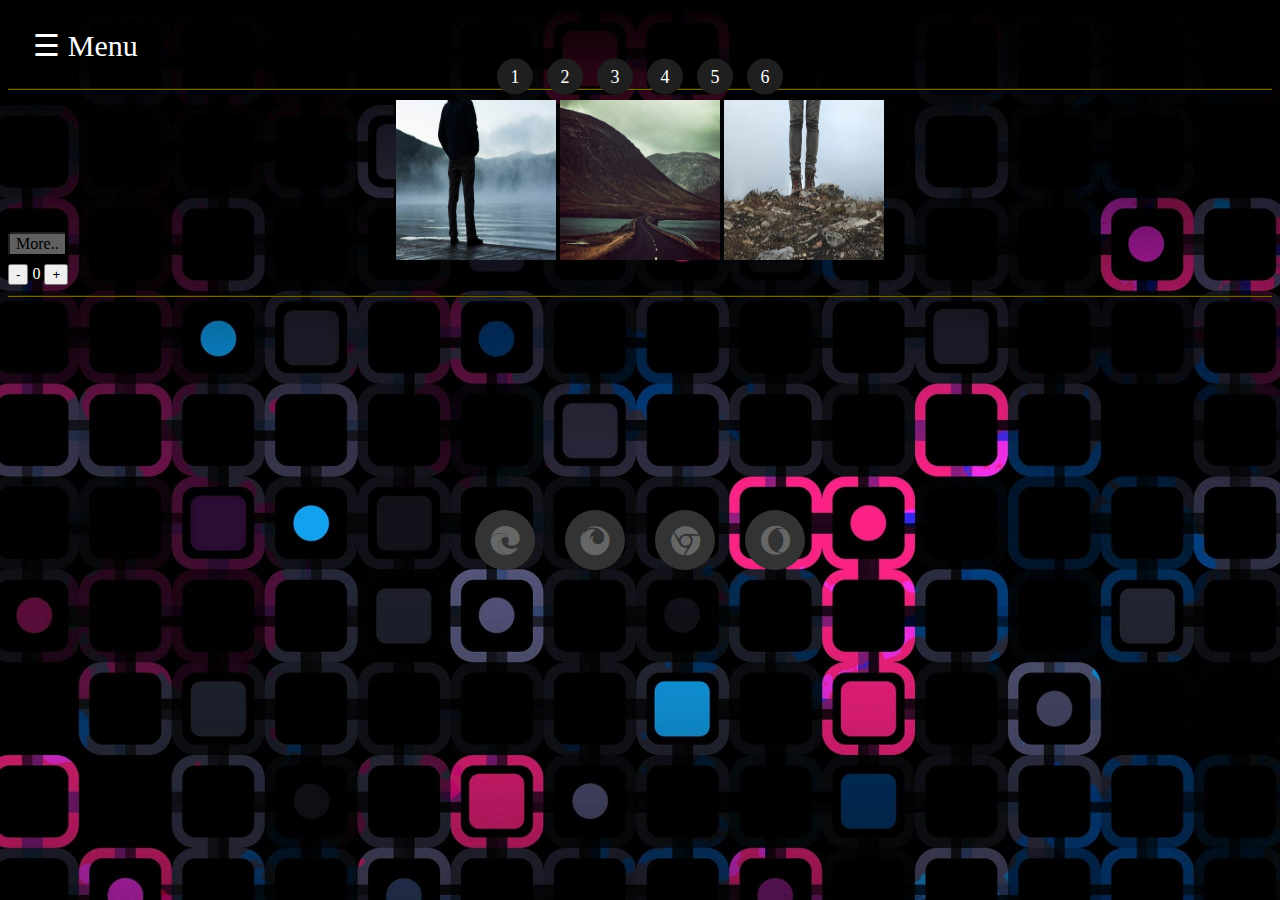
<file: GlowingAnime(2021-08)/html.html>
<!DOCTYPE html>
<html>

<head>
    <meta charset="utf-8">
    <meta name="viewport" content="width=device-width, initial-scale=1">
    <link rel="stylesheet" href="./Styles/style.css">
    <link rel="stylesheet" href="https://cdnjs.cloudflare.com/ajax/libs/font-awesome/5.15.3/css/all.min.css">
    <link href="https://use.fontawesome.com/releases/v5.6.3/css/all.css"
        integrity="sha384-UHRtZLI+pbxtHCWp1t77Bi1L4ZtiqrqD80Kn4Z8NTSRyMA2Fd33n5dQ8lWUE00s/" crossorigin="anonymous">
        <script src="https://ajax.googleapis.com/ajax/libs/jquery/3.5.1/jquery.min.js"></script>
    <script src="code.js" type="text/javascript"></script>
</head>

<body>
    <header class="header">
        <ul class="list">
            <li><a class="draw-border" href="#">1</a></li>
            <li><a class="draw-border" href="#">2</a></li>
            <li><a class="draw-border" href="#">3</a></li>
            <li><a class="draw-border" href="#">4</a></li>
            <li><a class="draw-border" href="#">5</a></li>
            <li><a class="draw-border" href="#">6</a></li>
        </ul>

        <div id="mySidenav" class="sidenav">
            <a href="javascript:void(0)" class="closebtn" onclick="closeNav()">&times;</a>
            <a href="#">About</a>
            <a href="#">Services</a>
            <a href="#">Clients</a>
            <a href="#">Contact</a>
        </div>
        <span class="span" onclick="openNav()">&#9776; Menu</span>

    </header>

    <div class="flex">
        <div class="effects">
            <img src="./img/18.jpg">
            <img src="./img/17.jpg">
            <img src="./img/25.jpg">
        </div>
    </div>
    <footer>
        <button onclick="countDown();">-</button>
            <span id="Ammount" style="color:white">0</span>
            <button onclick="countUp();">+</button>
        <div class="border"></div>
        <ul class="glow">
            <li class="glow2">
                <a href="#">
                    <i class="fab fa-edge"></i>
                </a>
            </li>
            <li class="glow2">
                <a href="#">
                    <i class="fab fa-firefox"></i>
                </a>
            </li>
            <li class="glow2">
                <a href="#">
                    <i class="fab fa-chrome"></i>
                </a>

            </li>
            <li class="glow2">
                <a href="#">
                    <i class="fab fa-opera"></i>
                </a>
            </li>
        </ul>
    </footer>
</body>

</html>
</file>
<file: GlowingAnime(2021-08)/Styles/style.css>
body {
background-image: url(../img/background.jpg);
background-position:fixed;
background-repeat: no-repeat;
background-size: cover;
}

.header {
  height: 5em;
  border-bottom: 2px groove;
  border-color:rgb(116, 99, 2);
  margin-bottom:10px;
}

ul.list {
    position: absolute;
    top: 9%;
    left: 50%;
    transform: translate(-50%, -50%);
    margin: 0;
    padding: 0;
    list-style-type: none;
}
  ul.list li {
    display: inline-block;
    margin: 0 3px 9px;
  }
  ul.list li a.draw-border {
    position: relative;
    display: block;
    width: 40px;
    height: 40px;
    overflow: hidden;
    color: #fff;
    font-family: 'Roboto Slab', serif;
    font-size: 18px;
    text-align: center;
    text-decoration: none;
    line-height: 40px;
  }
  ul.list li a.draw-border .icon {
    position: relative;
    z-index: 2;
  }
  ul.list li a.draw-border .circle:after {
    content: '';
    position: absolute;
    top: 2px;
    left: 2px;
    width: 36px;
    height: 36px;
    border-radius: 100%;
    background: #1f1f1f;
  }
  ul.list li a.draw-border .circle span {
    position: absolute;
    width: 50%;
    height: 100%;
    overflow: hidden;
  }
  ul.list li a.draw-border .circle span em {
    position: absolute;
    border-radius: 999px;
    width: 100%;
    height: 100%;
    background: #fff;
    transition: transform 0.25s linear;
  }
      ul.list li a.draw-border .circle span:first-child {
      left: 0%;
    }
    ul.list li a.draw-border .circle span:first-child em {
      left: 100%;
      border-top-left-radius: 0;
      border-bottom-left-radius: 0;
      transform-origin: 0% 50%;
    }
    ul.list li a.draw-border .circle span:last-child {
      left: 50%;
    }
    ul.list li a.draw-border .circle span:last-child em {
      left: -100%;
      border-top-right-radius: 0;
      border-bottom-right-radius: 0;
      transform-origin: 100% 50%;
      transition-delay: .25s;
    }
    ul.list li a.draw-border:hover .circle span:first-child em {
      transform: rotate(-180deg);
      transition: transform 0.5s ease-out;
      transition-delay: .25s;
    }
    ul.list li a.draw-border:hover .circle span:last-child em {
      transform: rotate(-180deg);
      transition: transform .25s linear;
    }
 
.span {
    font-size: 30px;
    cursor: pointer;
    color:white;
    position: relative;
    top:25%;
    margin-left:2%;
} 
.span:hover {
background-color: #1f1f1f;
border-radius:10%;
border: 2px solid;
font-variant: small-caps;
animation-name: menu;
animation-duration: 7s;
animation-fill-mode: none;
animation-iteration-count: infinite;
}
@keyframes menu {
  0% {
    background-color: #1f1f1f;
  }
  25% {
    background-color: #29295c;
  }
  50% {
    background-color: #0b0b53;
  }
  55% {
    background-color: #0b0b53;
  }
  70% {
    background-color: #29295c;
  }
  100% {
    background-color: #1f1f1f;
  }
}

.sidenav {
        height: 100%;
        width: 0;
        position: fixed;
        z-index: 1;
        top: 0;
        left: 0;
        background-color: #111;
        overflow-x: hidden;
        opacity: 0.9;
        transition: 0.5s;
        padding-top: 60px;
        text-align:center;
}  
.sidenav a {
    padding: 8px 8px 8px 32px;
    text-decoration: none;
    font-size: 25px;
    color: #ffffff;
    display: block;
    transition: 0.4s;
}
.sidenav a:hover{
text-decoration-line: underline;
color: #610000;
}
.sidenav .closebtn {
    position: absolute;
    top: 0;
    right: 25px;
    font-size: 36px;
    margin-left: 50px;
}
@media screen and (max-height: 450px) {
    .sidenav {padding-top: 15px;}
    .sidenav a {font-size: 18px;}
}
.flex {
  display:flex;
  flex-flow: row;
  justify-content: space-around;
}
img {
  width: 10em;
  height: 10em;
}
.border {
  border-bottom: 2px groove;
  border-color:rgb(116, 99, 2);
  margin-bottom:10px;
  margin-top:10px;
}
.glow {
  margin: 0;
  padding: 0;
  display: flex;
  position: absolute;
  top: 60%;
  left: 50%;
  transform: translate(-50%, -50%);
}

.glow .glow2 {
  list-style: none;
  margin: 0 15px;
}

.glow .glow2 a {
  position: relative; 
  display: block;
  width: 60px;
  height: 60px;
  text-align: center;
  line-height: 63px;
  background: #333;
  border-radius: 50%;
  font-size: 30px;
  color: #666;
  transition: .7s;
}

.glow .glow2 a::before {
  content: '';
  position: absolute;
  top: 0;
  left: 0;
  width: 100%;
  height: 100%;
  border-radius: 50%;
  background: #ffee10;
  transition: .6s;
  transform: scale(.9);
  z-index: -1;
}

.glow .glow2 :hover::before {
  transform: scale(1.1);
  box-shadow: 0 0 15px #ffee10;
}

.glow .glow2 a:hover {
  color: #ffee10;
  box-shadow: 0 0 5px #ffee10;
  text-shadow: 0 0 5px #ffee10;
}
footer {
  height: 4em;
}
</file>
